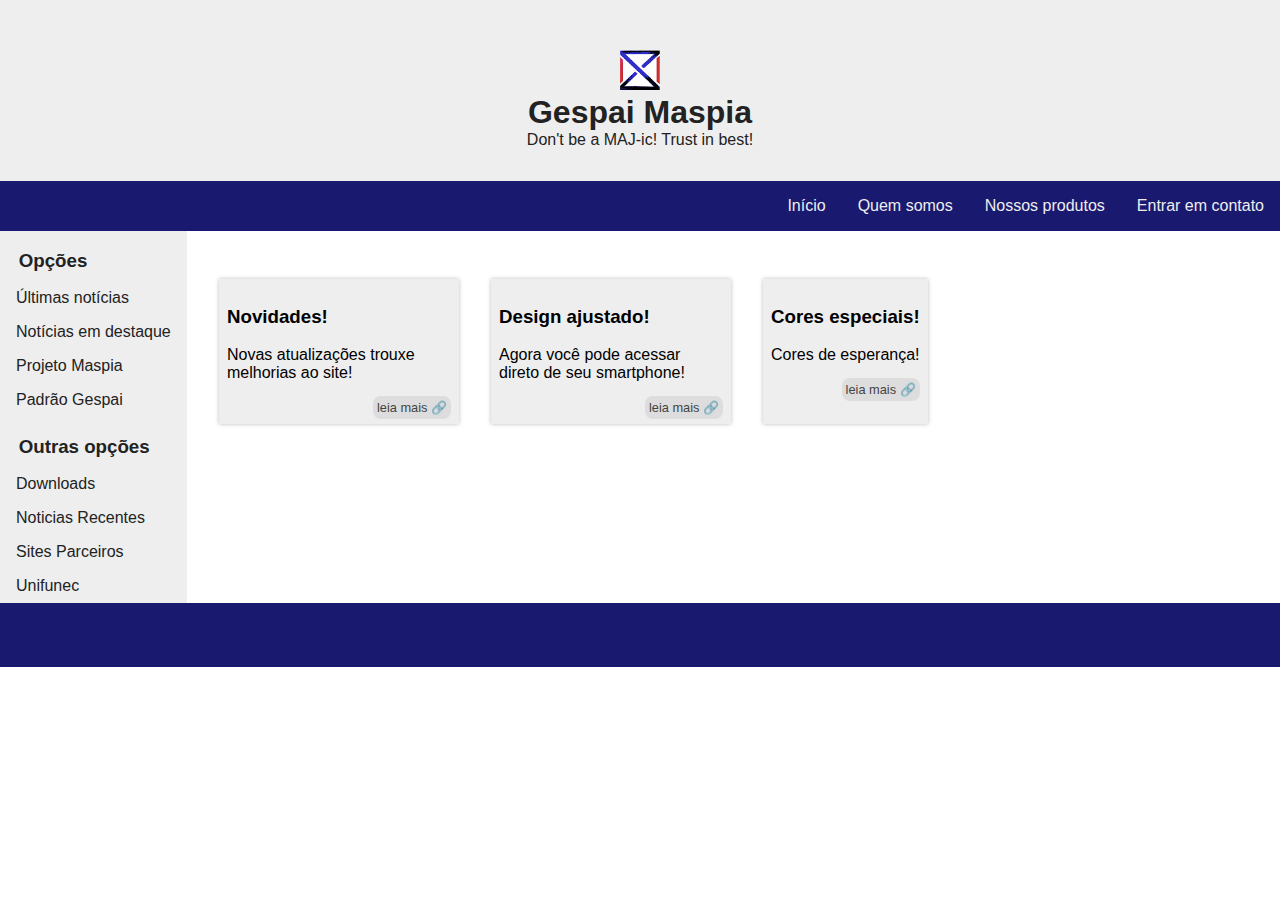
<file: index.html>
<!DOCTYPE html>
<html lang="pt-br">
<head>
<link rel="shortcut icon" href="favicon.ico" />
    <meta charset="utf-8">
    <meta name="viewport" content="width=device-width, initial-scale=1.0">
    <meta http-equiv="X-UA-Compatible" content="ie=edge">
    <title>Gespai - Gestão de Soluções e Projetos na Área da Informação </title>

    <link rel="stylesheet" href="site.css">
    <link rel="stylesheet" href="https://cdnjs.cloudflare.com/ajax/libs/font-awesome/4.7.0/css/font-awesome.min.css">
</head>
<body>
    <header>
    <div class="separator" style="clear: both; text-align: center;">
	</div>
	<br />
	<img border="0" height="40" width="40" src="maspialogo.PNG"/>
        <h1>Gespai Maspia</h1>
        <p>Don't be a MAJ-ic!<strong></strong> Trust in best!</p>
    </header>
    <nav>
        <a href="frame1.html" title="principal" target="principal">Início</a>
        <a href="quemsomos.html" title="principal" target="principal">Quem somos</a>
        <a href="produtos.html" title="principal" target="principal">Nossos produtos</a>
        <a href="contato.html" title="principal" target="principal">Entrar em contato</a>
    </nav>
    <div id="conteudo">
        <aside>
            <h3>Opções</h3>
            <ul>
                <li><a href="#">Últimas notícias</a></li>
                <li><a href="#">Notícias em destaque</a></li>
                <li><a href="#">Projeto Maspia</a></li>
                <li><a href="#">Padrão Gespai</a></li>
            </ul>   
            <h3>Outras opções</h3>
            <ul>
                <li><a href="#">Downloads</a></li>
                <li><a href="#">Noticias Recentes</a></li>
                <li><a href="#">Sites Parceiros</a></li>
                <li><a href="#">Unifunec</a></li>
            </ul>
        </aside>
        <main>
            <section id="pubs">
                <iframe width="100%" height="315" src="frame1.html" name="principal"></iframe>
            </section>
            
        </main>
    </div>
    <footer>
       
    </footer>
</body>
</html>
<LjkykZXzEQdz906pepzAOh1RcluVuXGsR3RBXF0m0>
<https://medium.com/@channaly/connect-to-firebase-realtime-database-from-rails-application-f42c81dbb532>
<https://softex.br/a-softex/>

<https://softex.br/mpsbr/?gclid=CjwKCAjwldHsBRAoEiwAd0Jybdrsbia-AEsILLPcgG71bbe6p0JYcaH-4mzFVjobSCOAcNv4qT34GBoCtxwQAvD_BwE>
</file>
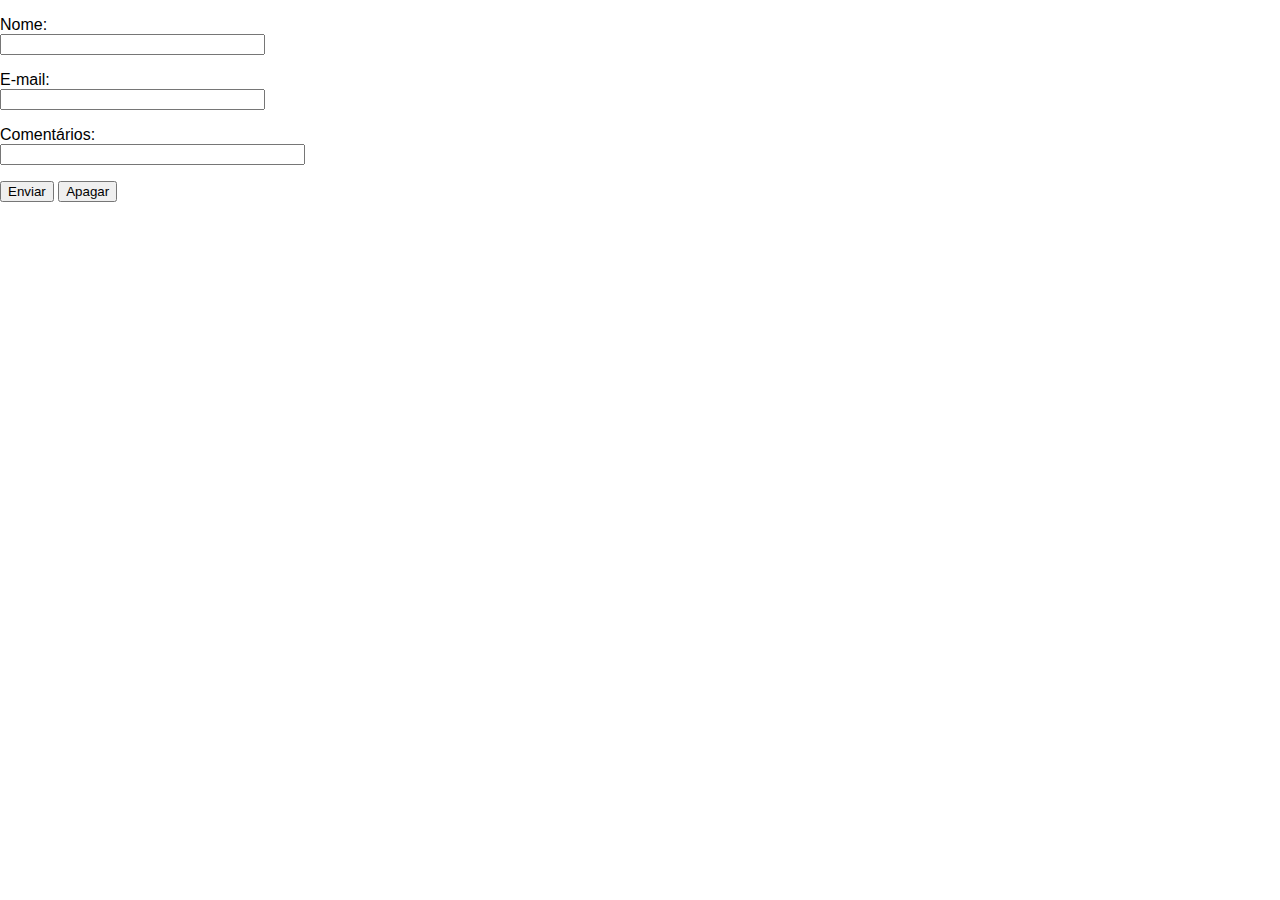
<file: contato.html>
<!DOCTYPE html>
<html lang="pt-br">
<head>
    <meta charset="utf-8">
    <meta name="viewport" content="width=device-width, initial-scale=1.0">
    <meta http-equiv="X-UA-Compatible" content="ie=edge">
    <title>Contato</title>
    <link rel="stylesheet" href="site.css">
    <link rel="stylesheet" href="https://cdnjs.cloudflare.com/ajax/libs/font-awesome/4.7.0/css/font-awesome.min.css">
<form action="http://formmail.kinghost.net/formmail.cgi" method="POST"> 
 <input type="hidden" name="recipient" value="testeiseuemail@gmail.com"> 
 <input type="hidden" name="redirect" value="http://seudominio"> 
 <input type="hidden" name="subject" value="teste de assunto">  
 <input type="hidden" name="email" value="email@doseudominio">    
 <p> 
 Nome:<br /> 
 <input type="text" size="30" name="nome"> 
 </p>   
 
 <p>
 E-mail:<br /> 
 <input type="text" size="30" name="replyto"> 
 </p>   
 
 <p> 
 Comentários:<br /> 
 <input type="text" size="35" name="Comentarios"> 
 </p>   
 
 <p> 
 <input type="submit" name="BTEnvia" value="Enviar"> 
 <input type="reset" name="BTApaga" value="Apagar"> </p> 
 </form>
</file>
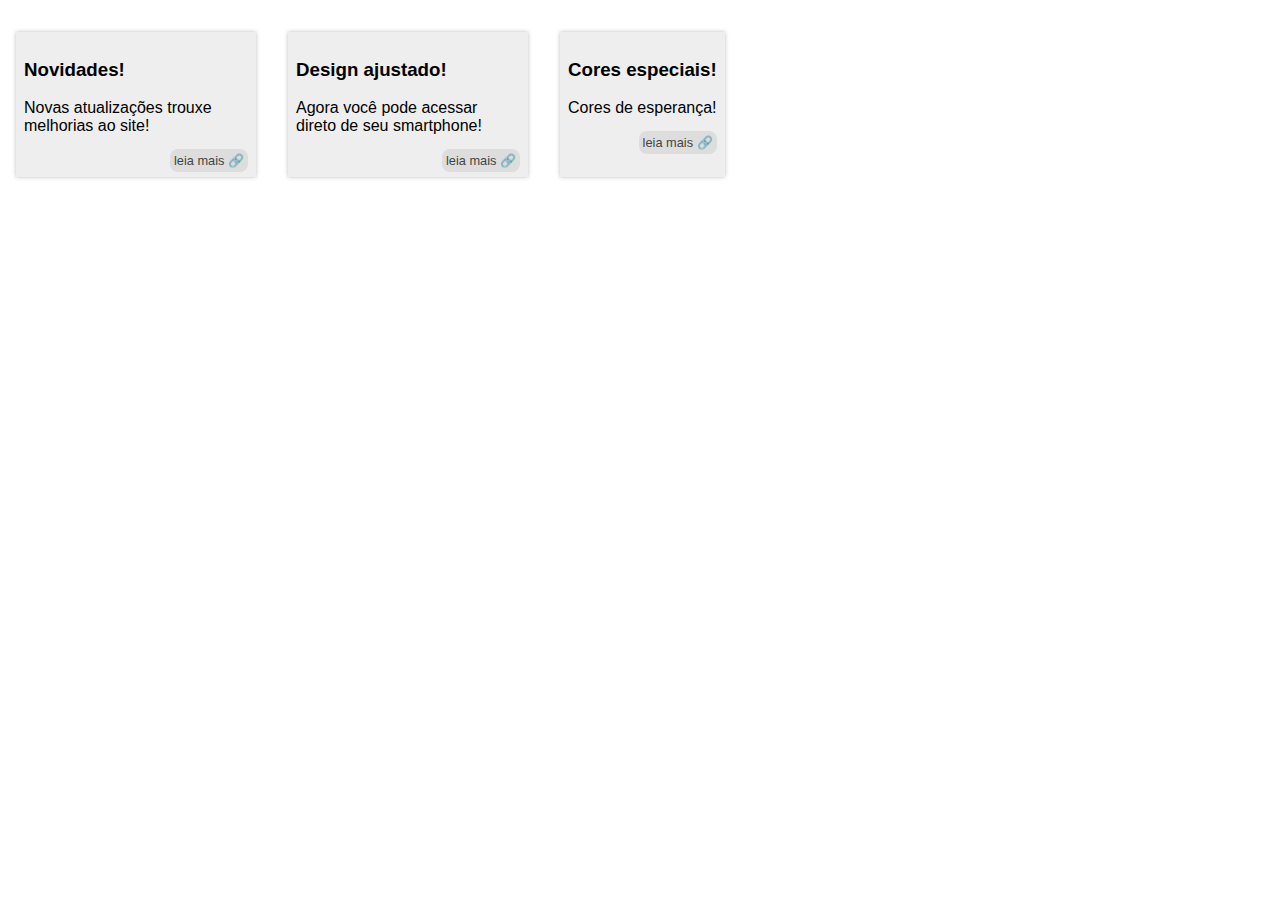
<file: frame1.html>
<!DOCTYPE html>
<html lang="pt-br">
<head>
    <meta charset="utf-8">
    <meta name="viewport" content="width=device-width, initial-scale=1.0">
    <meta http-equiv="X-UA-Compatible" content="ie=edge">
    <title>Meu Website</title>
    <link rel="stylesheet" href="site.css">
    <link rel="stylesheet" href="https://cdnjs.cloudflare.com/ajax/libs/font-awesome/4.7.0/css/font-awesome.min.css">
<section id="cards">
                <article>
                    <h3>Novidades!</h3>
                    <p>Novas atualizações trouxe melhorias ao site!</p>
                    <p class="mais"><a class="mais" href="#">leia mais</a></p>
                </article>
                <article>
                    <h3>Design ajustado!</h3>
                    <p>Agora você pode acessar direto de seu smartphone!</p>
                    <p class="mais"><a class="mais" href="#">leia mais</a></p>
                </article>
                <article>
                    <h3>Cores especiais!</h3>
                    <p>Cores de esperança!</p>
                    <p class="mais"><a class="mais" href="#">leia mais</a></p>
                </article>
               
            </section>
</file>
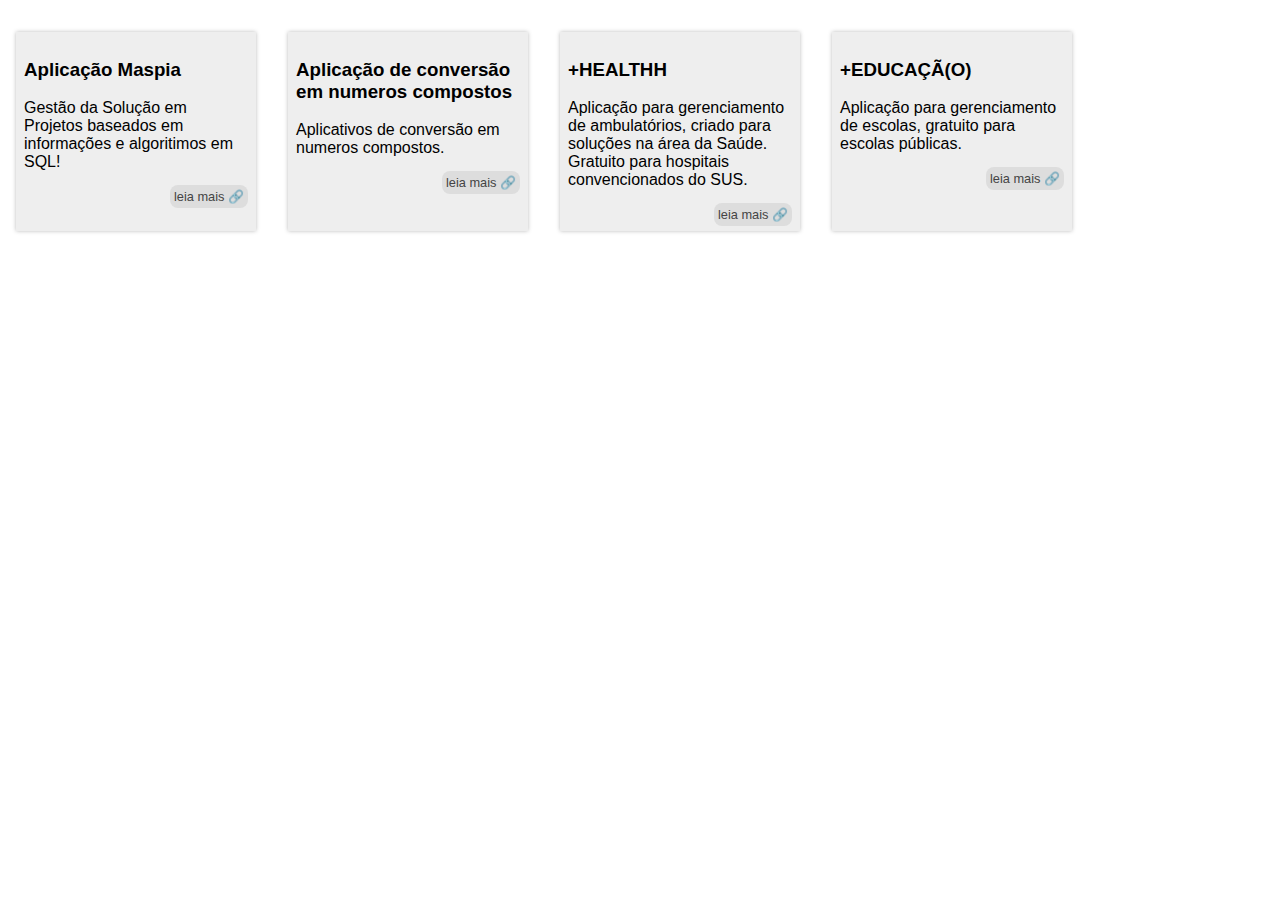
<file: produtos.html>
<!DOCTYPE html>
<html lang="pt-br">
<head>
    <meta charset="utf-8">
    <meta name="viewport" content="width=device-width, initial-scale=1.0">
    <meta http-equiv="X-UA-Compatible" content="ie=edge">
    <title>Meu Website</title>
    <link rel="stylesheet" href="site.css">
    <link rel="stylesheet" href="https://cdnjs.cloudflare.com/ajax/libs/font-awesome/4.7.0/css/font-awesome.min.css">
<section id="cards">
                <article>
                    <h3>Aplicação Maspia</h3>
                    <p>Gestão da Solução em Projetos baseados em informações e algoritimos em SQL!</p>
                    <p class="mais"><a class="mais" href="#">leia mais</a></p>
                </article>
                <article>
                    <h3>Aplicação de conversão em numeros compostos</h3>
                    <p>Aplicativos de conversão em numeros compostos.</p>
                    <p class="mais"><a class="mais" href="#">leia mais</a></p>
                </article>
                <article>
                    <h3>+HEALTHH</h3>
                    <p>Aplicação para gerenciamento de ambulatórios, criado para soluções na área da Saúde. Gratuito para hospitais convencionados do SUS.</p>
                    <p class="mais"><a class="mais" href="#">leia mais</a></p>
                </article>
                <article>
                    <h3>+EDUCAÇÃ(O)</h3>
                    <p>Aplicação para gerenciamento de escolas, gratuito para escolas públicas.</p>
                    <p class="mais"><a class="mais" href="#">leia mais</a></p>
                </article>
                
            </section>
</file>
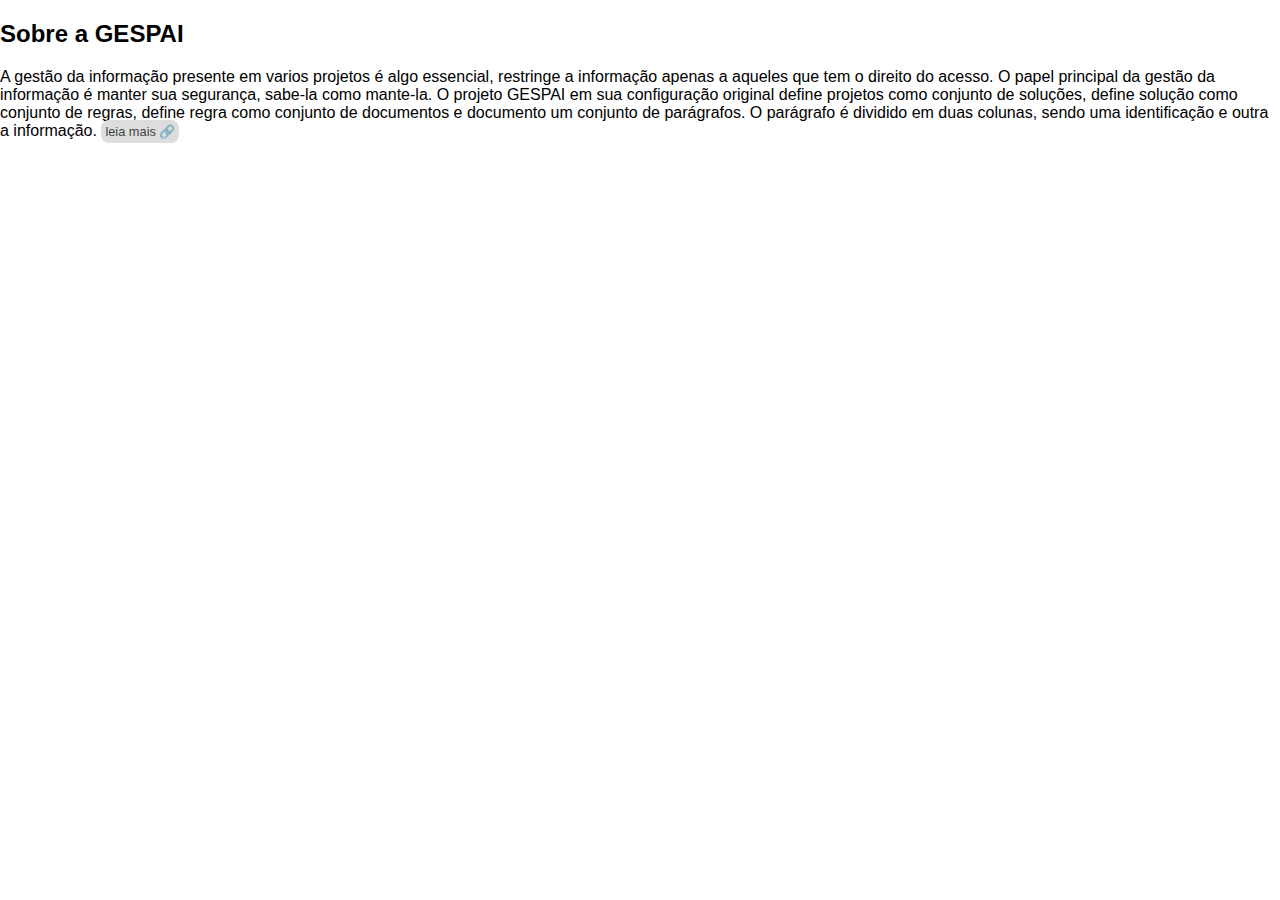
<file: quemsomos.html>
<!DOCTYPE html>
<html lang="pt-br">
<head>
    <meta charset="utf-8">
    <meta name="viewport" content="width=device-width, initial-scale=1.0">
    <meta http-equiv="X-UA-Compatible" content="ie=edge">
    <title>Contato</title>
    <link rel="stylesheet" href="site.css">
    <link rel="stylesheet" href="https://cdnjs.cloudflare.com/ajax/libs/font-awesome/4.7.0/css/font-awesome.min.css">
    <section id="pubs">
                <article>
                    <h2>Sobre a GESPAI</h2>
                    <p>A gestão da informação presente em varios projetos é algo essencial, restringe a informação apenas a aqueles que tem o direito do acesso. O papel principal da gestão da informação é manter sua segurança, sabe-la como mante-la. O projeto GESPAI em sua configuração original define projetos como conjunto de soluções, define solução como conjunto de regras, define regra como conjunto de documentos e documento um conjunto de parágrafos. O parágrafo é dividido em duas colunas, sendo uma identificação e outra a informação.
                        <a class="mais" href="#">leia mais</a></p>
                </article>
                
            </section>
</file>
<file: site.css>
* {
    box-sizing: border-box;
}

body {
    margin: 0;
    padding: 0;
    font-family: sans-serif;
}

iframe {
    border: 0;
}

.p {
    margin: 0;
    padding: 0;
    font-family: sans-serif;
}

header {
    padding: 2em;
    background-color: #eee;
    color: #222;
    text-align: center;
}

header>* {
    margin: 0;
}

nav {
    display: flex;
    justify-content: flex-end;
    background-color: #191970;
}

nav>a {
    color: #eee;
    text-decoration: none;
    padding: 1em;
}

nav>a:hover {
    background-color: rgba(255, 255, 255, 50%);
    transition: all 0.5s;
}

#conteudo {
    display: flex;
}

aside {
    background-color: #eee;
    color: #222;
    min-width: 180px;
}

aside>h3 {
    margin: 0;
    padding: 1em 0.5em 0.5em 1em;
}

aside>ul {
    list-style: none;
    margin: 0;
    padding: 0;
}

aside>ul>li {
    margin: 0;
    padding: 0; 
}

aside>ul>li>a {
    display: block;
    color: #222;
    text-decoration: none;
    padding: 0.5em 1em;
}

aside>ul>li>a:hover {
    background-color: rgba(0, 0, 0, .2);
    transition: all 0.5s;
}

#conteudo>main {
    padding: 1em;
    flex-grow: 1;
}

a.mais {
    background-color: #ddd;
    color: #444;
    border-radius: 8px;
    padding: 4px;
    font-size: 0.8em;
    text-decoration: none;
}
a.mais::after {
    content: " \1F517";
}

#cards {
    display: flex;
    flex-wrap: wrap;
    margin-top: 16px;
}

#cards>article {
    max-width: 240px;
    margin: 16px;
    padding: 8px;
    background-color: #eee;
    box-shadow: 0 0 4px #bbb;
}

#cards p.mais{
    margin: 0;
    text-align: right;
}

footer {
    padding: 2em;
    background-color: #191970;
    color: #eee;
    text-align: center;
}

footer>* {
    margin: 0;
}

footer a {
    color: #eee;
    text-decoration: none;
}
footer a:hover {
    color: #fff;
    padding: 2px 4px;
    border-radius: 2px;
    box-shadow: 0 0 8px #fff;
    transform: rotate(-10deg);
    transition: all 0.25s;
}

footer .social {
    font-size: 1.5em;
}

footer .copy {
    margin: 8px;
    font-size: .8em;
    color: #bbb;
}


@media screen and (max-width: 768px) {
    nav, nav>a, #conteudo, #cards {
        display: block;
    }
    nav>a {
        border-bottom: 1px solid #555;
        padding: 0.5em;
    }
    aside>ul>li>a {
        border-bottom: 1px solid #ddd;
        padding: 0.5em;
    }
    #cards>article {
        max-width: unset;
    }
    #cards>article {
        margin: 16px 0;
    }
}
</file>
